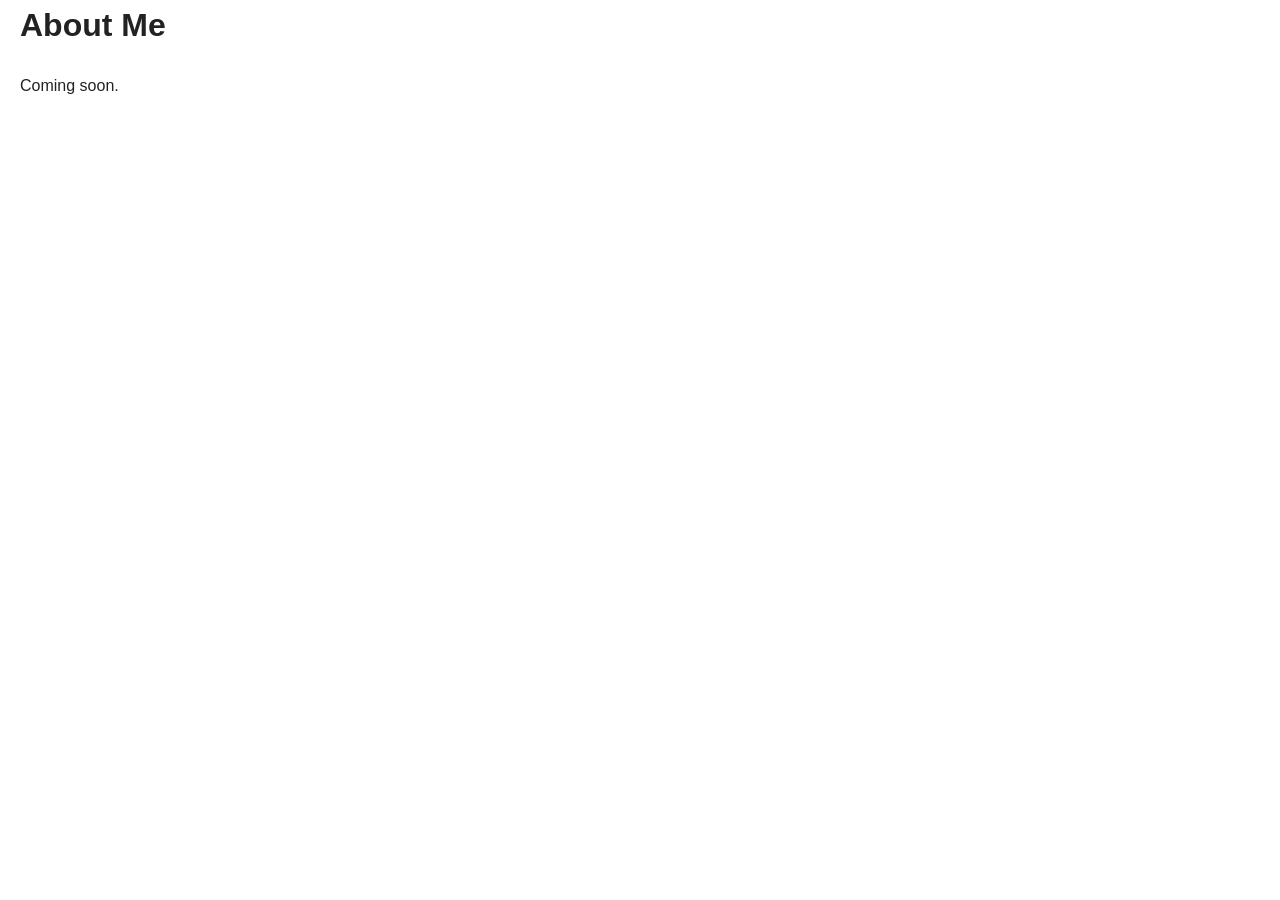
<file: about.html>
<html lang="en">
<head>
  <meta charset="UTF-8">
  <title>My ePortfolio - About Me</title>
  <link rel="stylesheet" href="style.css">
</head>
<body>

  <h1>About Me</h1>
  <p>Coming soon.</p>

</body>
</html>
</file>
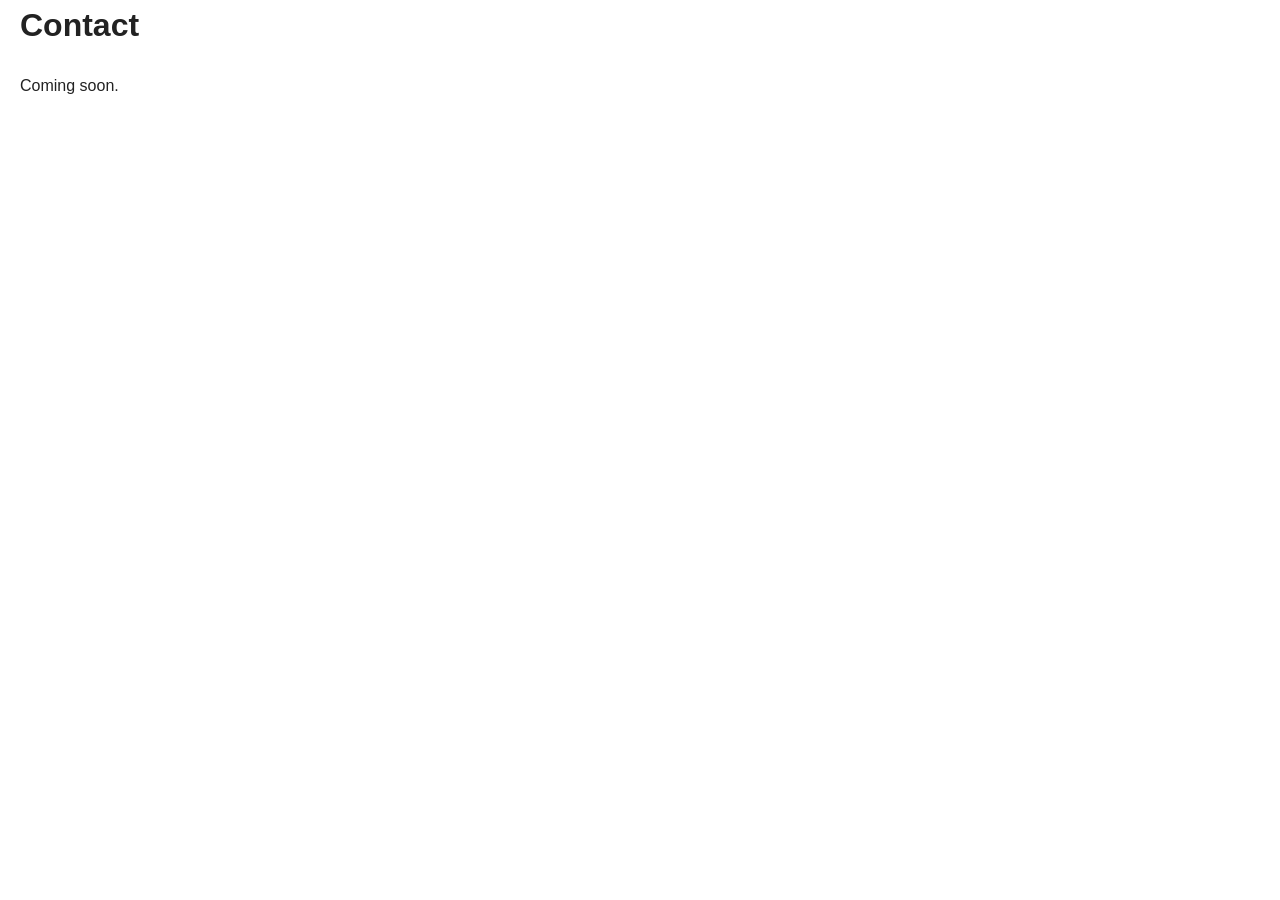
<file: contact.html>
<html lang="en">
<head>
  <meta charset="UTF-8">
  <title>My ePortfolio - Contact</title>
  <link rel="stylesheet" href="style.css">
</head>
<body>

  <h1>Contact</h1>
  <p>Coming soon.</p>

</body>
</html>
</file>
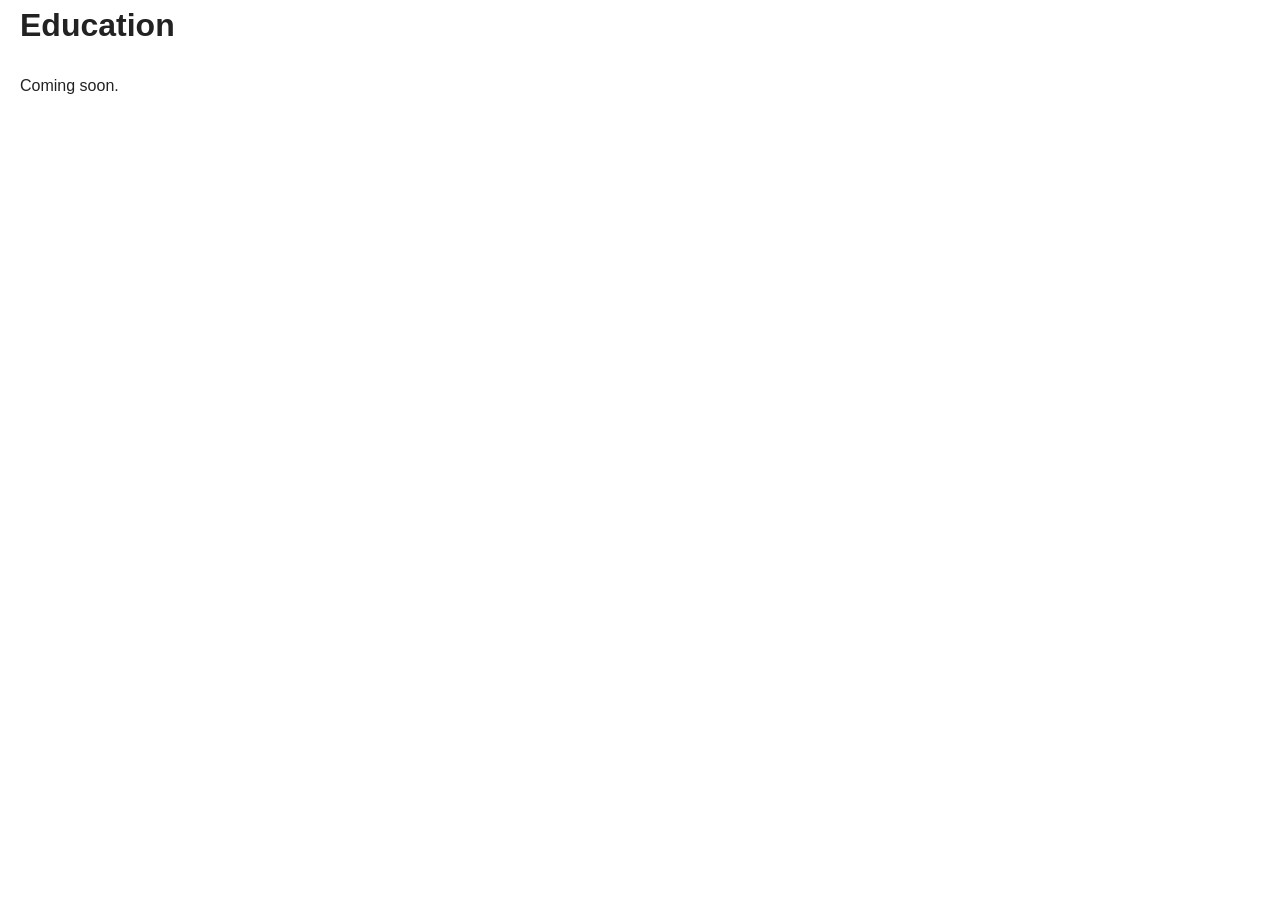
<file: education.html>
<html lang="en">
<head>
  <meta charset="UTF-8">
  <title>My ePortfolio - Education</title>
  <link rel="stylesheet" href="style.css">
</head>
<body>

  <h1>Education</h1>
  <p>Coming soon.</p>

</body>
</html>
</file>
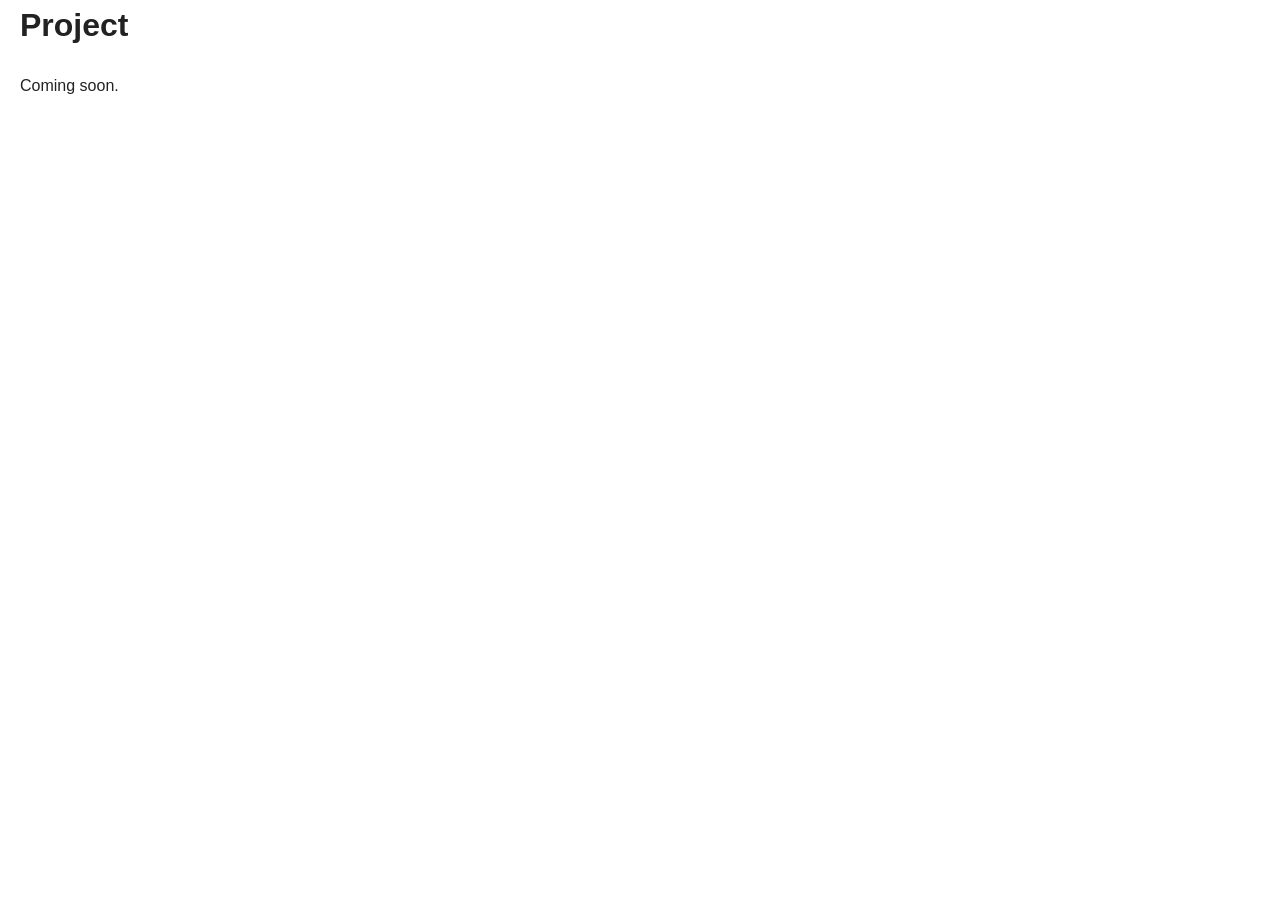
<file: projects.html>
<html lang="en">
<head>
  <meta charset="UTF-8">
  <title>My ePortfolio - Project</title>
  <link rel="stylesheet" href="style.css">
</head>
<body>

  <h1>Project</h1>
  <p>Coming soon.</p>

</body>
</html>
</file>
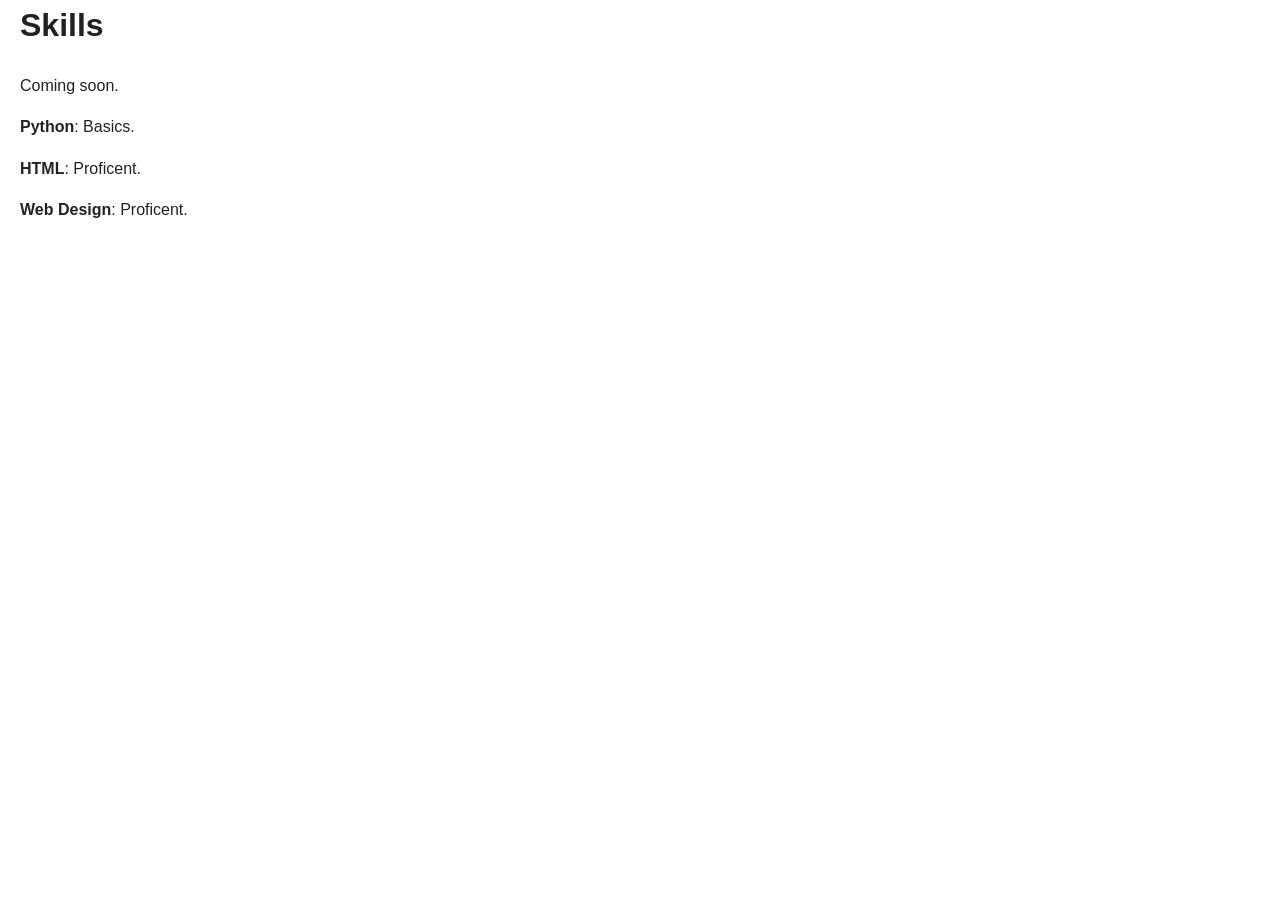
<file: skills.html>
<html lang="en">
<head>
  <meta charset="UTF-8">
  <title>My ePortfolio - Skills</title>
  <link rel="stylesheet" href="style.css">
</head>
<body>

  <h1>Skills</h1>
  <p>Coming soon.</p>
  <p><b>Python</b>: Basics.</p>
  <p><b>HTML</b>: Proficent.</p>
  <p><b>Web Design</b>: Proficent.</p>

</body>
</html>
</file>
<file: style.css>
body {
  font-family: Arial, sans-serif;
  margin: 0;
  padding: 0;
  line-height: 1.6;
  color: #222222;
}

nav {
  background-color: #1F2A44;
  padding: 15px;
}

nav a {
  color: white;
  margin-right: 15px;
  text-decoration: none;
  font-weight: bold;
}

nav a:hover {
  text-decoration: underline;
  color: #FFCC00;
}

h1, h2 {
  padding: 0 20px;
}

p {
  padding: 0 20px;
}
</file>
